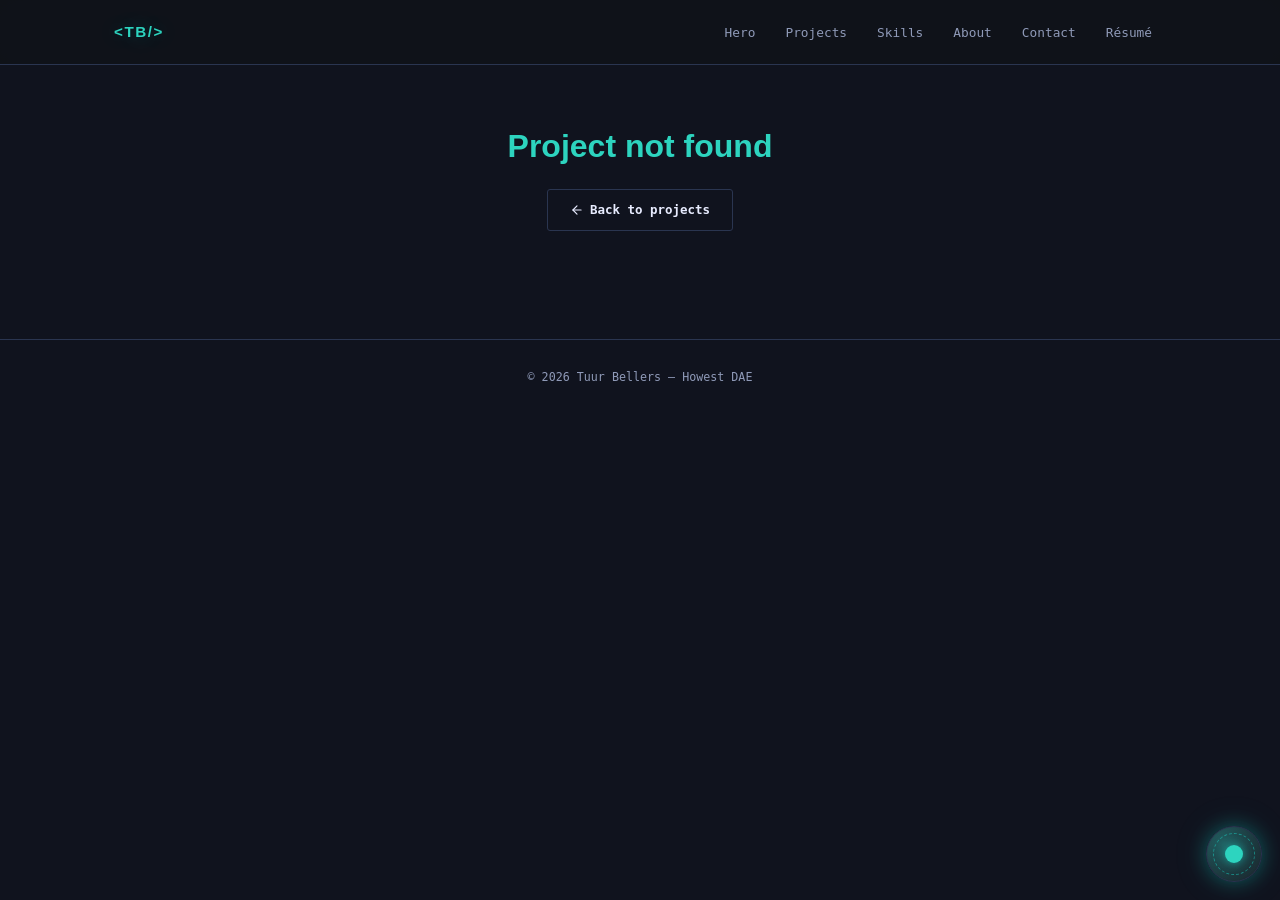
<file: project.html>
<!doctype html>
<html lang="en">
<head>
  <meta charset="utf-8"/>
  <meta name="viewport" content="width=device-width,initial-scale=1"/>
  <title>Project — Tuur Bellers</title>
  <link rel="stylesheet" href="styles.css"/>
</head>
<body>

<!-- TOPBAR -->
<header class="topbar">
  <div class="container navrow">
    <a class="brand" href="index.html">&lt;TB/&gt;</a>
    <ul class="nav-links" id="nav-links"></ul>
    <button class="hamburger" id="hamburger" aria-expanded="false" aria-label="Toggle menu">
      <span></span><span></span><span></span>
    </button>
  </div>
  <nav class="mobile-nav" id="mobile-nav"></nav>
</header>

<!-- PROJECT DETAIL — rendered by script.js from ?id= parameter -->
<main class="container" id="project-detail"></main>

<!-- FOOTER -->
<footer class="foot">
  <div class="container">
    <p>&copy; <span id="year"></span> Tuur Bellers &mdash; Howest DAE</p>
  </div>
</footer>

<script src="content.js"></script>
<script src="script.js"></script>
</body>
</html>
</file>
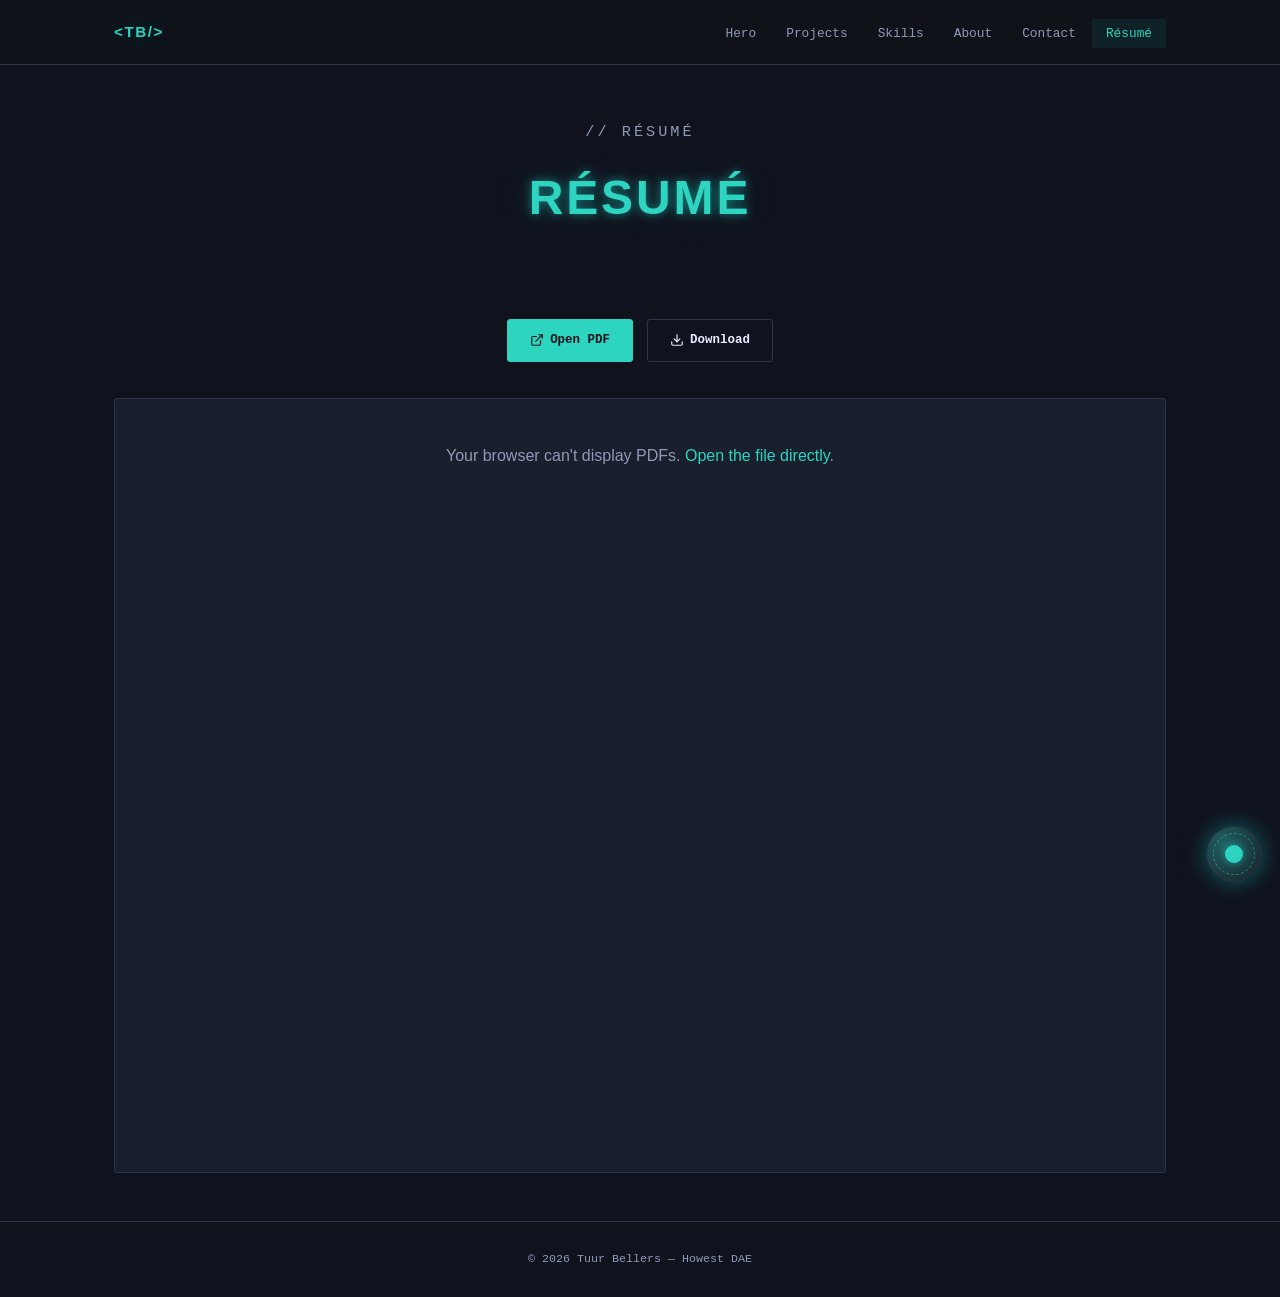
<file: resume.html>
<!doctype html>
<html lang="en">
<head>
  <meta charset="utf-8"/>
  <meta name="viewport" content="width=device-width,initial-scale=1"/>
  <title>Résumé — Tuur Bellers</title>
  <link rel="stylesheet" href="styles.css"/>
</head>
<body>

<!-- TOPBAR -->
<header class="topbar">
  <div class="container navrow">
    <a class="brand" href="index.html">&lt;TB/&gt;</a>
    <ul class="nav-links" id="nav-links"></ul>
    <button class="hamburger" id="hamburger" aria-expanded="false" aria-label="Toggle menu">
      <span></span><span></span><span></span>
    </button>
  </div>
  <nav class="mobile-nav" id="mobile-nav"></nav>
</header>

<main class="container">
  <div class="page-hero">
    <p class="hero-label h-in">// RÉSUMÉ</p>
    <h1 class="h-in2"><span class="neon">RÉSUMÉ</span></h1>
  </div>

  <div class="resume-actions h-in3">
    <a class="btn-primary" href="assets/resume.pdf" target="_blank">
      <svg viewBox="0 0 24 24" fill="none" stroke="currentColor" stroke-width="2" stroke-linecap="round" stroke-linejoin="round"><path d="M18 13v6a2 2 0 0 1-2 2H5a2 2 0 0 1-2-2V8a2 2 0 0 1 2-2h6"/><polyline points="15 3 21 3 21 9"/><line x1="10" y1="14" x2="21" y2="3"/></svg>
      Open PDF
    </a>
    <a class="btn-outline" href="assets/resume.pdf" download>
      <svg viewBox="0 0 24 24" fill="none" stroke="currentColor" stroke-width="2" stroke-linecap="round" stroke-linejoin="round"><path d="M21 15v4a2 2 0 0 1-2 2H5a2 2 0 0 1-2-2v-4"/><polyline points="7 10 12 15 17 10"/><line x1="12" y1="15" x2="12" y2="3"/></svg>
      Download
    </a>
  </div>

  <div class="resume-embed h-in4">
    <object data="assets/resume.pdf" type="application/pdf" width="100%" height="900">
      <p style="padding:40px;text-align:center;color:var(--muted);">
        Your browser can't display PDFs.
        <a href="assets/resume.pdf" target="_blank" style="color:var(--primary);">Open the file directly</a>.
      </p>
    </object>
  </div>
</main>

<!-- FOOTER -->
<footer class="foot">
  <div class="container">
    <p>&copy; <span id="year"></span> Tuur Bellers &mdash; Howest DAE</p>
  </div>
</footer>

<script src="content.js"></script>
<script src="script.js"></script>
</body>
</html>
</file>
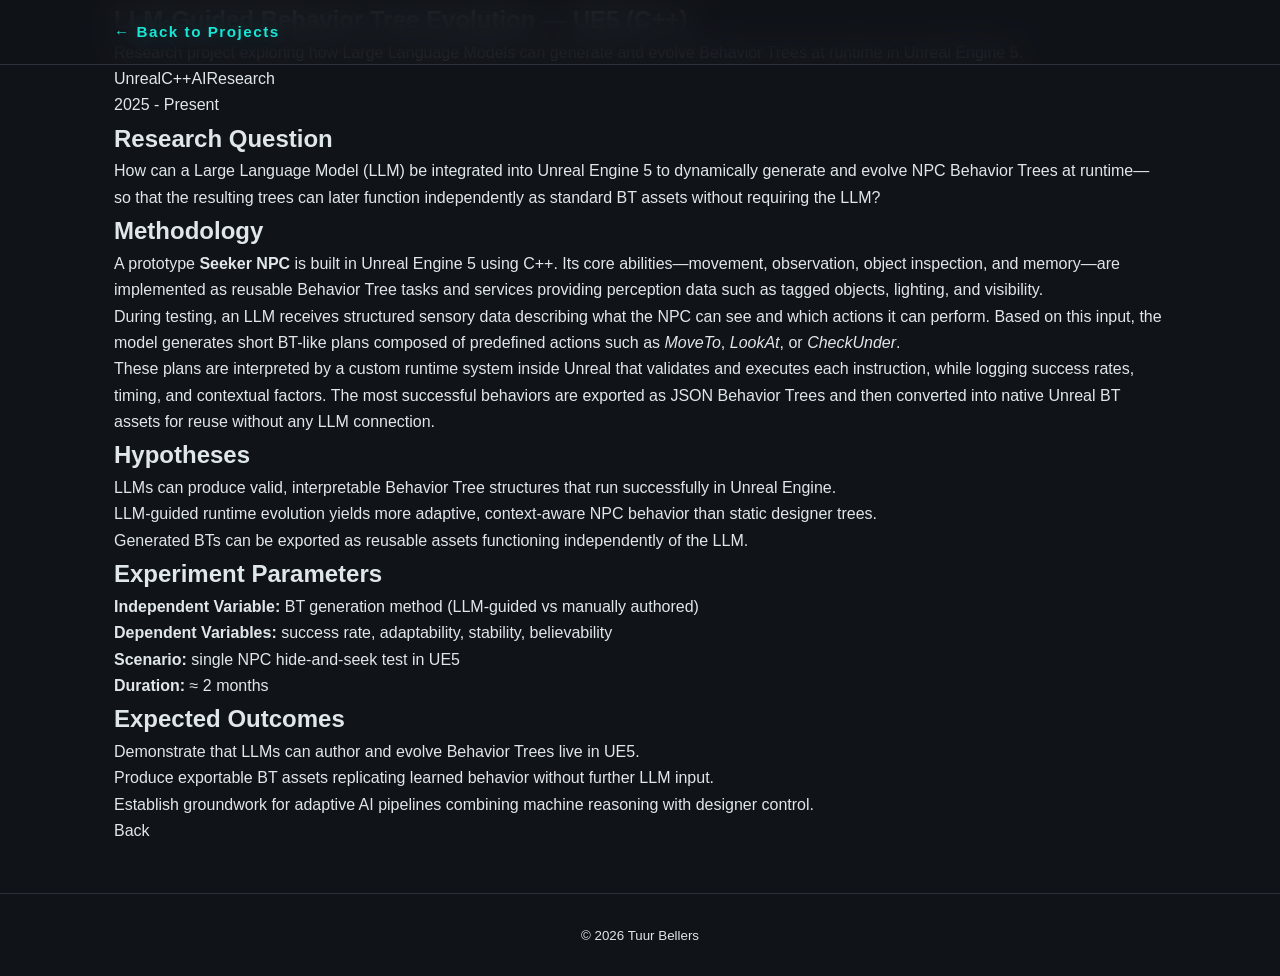
<file: projects-OBSULETE/llm-bt-evolution.html>
<!doctype html>
<html lang="en">
<head>
  <meta charset="utf-8"/>
  <meta name="viewport" content="width=device-width,initial-scale=1"/>
  <title>LLM-Guided Behavior Tree Evolution — Tuur Bellers</title>
  <link rel="stylesheet" href="../styles.css"/>
  <script defer src="../script.js"></script>
</head>
<body>
<header class="topbar">
  <div class="container navrow">
    <a class="brand" href="../projects.html">← Back to Projects</a>
  </div>
</header>

<main class="container">
  <section class="proj-hero">
    <div>
      <h1>LLM-Guided Behavior Tree Evolution — UE5 (C++)</h1>
      <p class="lede">Research project exploring how Large Language Models can generate and evolve Behavior Trees at runtime in Unreal Engine 5.</p>
      <div class="tags"><span>Unreal</span><span>C++</span><span>AI</span><span>Research</span></div>
      <p class="meta">2025 - Present</p>
    </div>
  </section>

  <section class="card">
    <h2>Research Question</h2>
    <p>
      How can a Large Language Model (LLM) be integrated into Unreal Engine 5 to dynamically generate and evolve NPC Behavior Trees at runtime—so that the resulting trees can later function independently as standard BT assets without requiring the LLM?
    </p>
  </section>

  <section class="card">
    <h2>Methodology</h2>
    <p>
      A prototype <strong>Seeker NPC</strong> is built in Unreal Engine 5 using C++. Its core abilities—movement, observation, object inspection, and memory—are implemented as reusable Behavior Tree tasks and services providing perception data such as tagged objects, lighting, and visibility.
    </p>
    <p>
      During testing, an LLM receives structured sensory data describing what the NPC can see and which actions it can perform. Based on this input, the model generates short BT-like plans composed of predefined actions such as <em>MoveTo</em>, <em>LookAt</em>, or <em>CheckUnder</em>.
    </p>
    <p>
      These plans are interpreted by a custom runtime system inside Unreal that validates and executes each instruction, while logging success rates, timing, and contextual factors. The most successful behaviors are exported as JSON Behavior Trees and then converted into native Unreal BT assets for reuse without any LLM connection.
    </p>
  </section>

  <section class="two-col">
    <div class="card">
      <h2>Hypotheses</h2>
      <ul class="tight">
        <li>LLMs can produce valid, interpretable Behavior Tree structures that run successfully in Unreal Engine.</li>
        <li>LLM-guided runtime evolution yields more adaptive, context-aware NPC behavior than static designer trees.</li>
        <li>Generated BTs can be exported as reusable assets functioning independently of the LLM.</li>
      </ul>
    </div>
    <div class="card">
      <h2>Experiment Parameters</h2>
      <ul class="tight">
        <li><strong>Independent Variable:</strong> BT generation method (LLM-guided vs manually authored)</li>
        <li><strong>Dependent Variables:</strong> success rate, adaptability, stability, believability</li>
        <li><strong>Scenario:</strong> single NPC hide-and-seek test in UE5</li>
        <li><strong>Duration:</strong> ≈ 2 months</li>
      </ul>
    </div>
  </section>

  <section class="card">
    <h2>Expected Outcomes</h2>
    <ul class="tight">
      <li>Demonstrate that LLMs can author and evolve Behavior Trees live in UE5.</li>
      <li>Produce exportable BT assets replicating learned behavior without further LLM input.</li>
      <li>Establish groundwork for adaptive AI pipelines combining machine reasoning with designer control.</li>
    </ul>
  </section>

  <div class="actions">
    <a class="btn ghost" href="../projects.html">Back</a>
  </div>
</main>

<footer class="foot">
  <div class="container">
    <small>&copy; <span id="y"></span> Tuur Bellers</small>
  </div>
</footer>
<script>document.getElementById('y').textContent = new Date().getFullYear()</script>
</body>
</html>
</file>
<file: styles.css>
/* ================================================================
   DESIGN TOKENS — change colors / glows / fonts here
   ================================================================ */
:root {
  --bg:       hsl(220, 20%, 8%);
  --card:     hsl(220, 18%, 12%);
  --sec:      hsl(220, 15%, 18%);
  --border:   hsl(220, 15%, 20%);
  --fg:       hsl(200, 20%, 90%);
  --muted:    hsl(200, 10%, 50%);
  --primary:  hsl(175, 80%, 50%);   /* teal neon  */
  --accent:   hsl(280, 70%, 60%);   /* purple     */

  --neon:     0 0 20px hsl(175 80% 50% / .3),  0 0 40px hsl(175 80% 50% / .1);
  --neon-str: 0 0 10px hsl(175 80% 50% / .5),  0 0 30px hsl(175 80% 50% / .2), 0 0 60px hsl(175 80% 50% / .1);
  --acc-glow: 0 0 20px hsl(280 70% 60% / .3),  0 0 40px hsl(280 70% 60% / .1);

  --font-display: 'Segoe UI Semibold', 'Trebuchet MS', 'Segoe UI', sans-serif;
  --font-mono:    'Cascadia Code', 'Consolas', 'Lucida Console', monospace;
  --font-body:    'Segoe UI', 'Verdana', 'Tahoma', sans-serif;
}

/* ================================================================
   RESET & BASE
   ================================================================ */
*, *::before, *::after { box-sizing: border-box; margin: 0; padding: 0; }
html  { scroll-behavior: smooth; }
body  { background: var(--bg); color: var(--fg); font-family: var(--font-body); line-height: 1.65; }
img   { max-width: 100%; display: block; }
a     { color: inherit; text-decoration: none; }
ul    { list-style: none; }
h1, h2, h3, h4 { font-family: var(--font-display); }

/* Scrollbar */
::-webkit-scrollbar       { width: 5px; }
::-webkit-scrollbar-track { background: var(--bg); }
::-webkit-scrollbar-thumb { background: hsl(175 80% 50% / .35); border-radius: 3px; }

/* Focus ring */
:focus-visible { outline: 2px solid var(--primary); outline-offset: 3px; border-radius: 3px; }

/* Container */
.container { max-width: 1100px; margin: 0 auto; padding: 0 24px; }

/* Grid background helper */
.grid-bg {
  background-image:
    linear-gradient(hsl(220 15% 20% / .3) 1px, transparent 1px),
    linear-gradient(90deg, hsl(220 15% 20% / .3) 1px, transparent 1px);
  background-size: 40px 40px;
}

/* ================================================================
   TOPBAR
   ================================================================ */
.topbar {
  position: fixed; top: 0; left: 0; right: 0; z-index: 50;
  background: hsl(220 20% 8% / .82);
  backdrop-filter: saturate(160%) blur(16px);
  border-bottom: 1px solid var(--border);
}
.navrow { display: flex; align-items: center; height: 64px; gap: 12px; }

.brand {
  font-family: var(--font-display);
  font-size: .95rem; font-weight: 700; letter-spacing: .1em;
  color: var(--primary); text-shadow: var(--neon);
}

/* Desktop nav */
.nav-links { margin-left: auto; display: flex; align-items: center; gap: 2px; }
.nav-links a {
  font-family: var(--font-mono); font-size: .8rem;
  color: var(--muted); padding: 7px 14px; border-radius: 3px;
  transition: color .15s, background .15s;
}
.nav-links a:hover,
.nav-links a.active { color: var(--primary); background: hsl(175 80% 50% / .07); }

/* Hamburger */
.hamburger {
  display: none; margin-left: auto;
  background: none; border: 1px solid var(--border); border-radius: 3px;
  padding: 7px 9px; cursor: pointer; color: var(--fg);
  flex-direction: column; gap: 5px;
}
.hamburger span { display: block; width: 20px; height: 2px; background: var(--fg); border-radius: 2px; transition: transform .2s, opacity .2s; }
.hamburger.open span:nth-child(1) { transform: rotate(45deg) translate(5px, 5px); }
.hamburger.open span:nth-child(2) { opacity: 0; }
.hamburger.open span:nth-child(3) { transform: rotate(-45deg) translate(5px, -5px); }

/* Mobile drawer */
.mobile-nav { display: none; border-top: 1px solid var(--border); background: hsl(220 20% 8% / .98); }
.mobile-nav.open { display: block; }
.mobile-nav a {
  display: block; padding: 15px 24px;
  font-family: var(--font-mono); font-size: .85rem;
  color: var(--muted); border-bottom: 1px solid var(--border);
  transition: color .15s, background .15s;
}
.mobile-nav a:last-child { border-bottom: none; }
.mobile-nav a:hover { color: var(--primary); background: hsl(175 80% 50% / .05); }

/* ================================================================
   HERO — full-viewport (home page)
   ================================================================ */
.hero {
  position: relative; min-height: 100vh;
  display: flex; align-items: center; justify-content: center;
  text-align: center; overflow: hidden;
  padding-top: 64px;                 /* clear topbar */
}
.hero-gradient {
  pointer-events: none; position: absolute; inset: 0; z-index: 1;
  background: linear-gradient(to bottom, var(--bg) 0%, transparent 18%, transparent 82%, var(--bg) 100%);
}
.hero-orb {
  pointer-events: none; position: absolute; z-index: 0;
  left: 50%; top: 50%; width: 700px; height: 700px;
  transform: translate(-50%, -50%);
  border-radius: 50%;
  background: hsl(175 80% 50% / .04);
  filter: blur(90px);
}
.hero-orb2 {
  pointer-events: none; position: absolute; z-index: 0;
  right: 10%; top: 20%; width: 300px; height: 300px;
  border-radius: 50%;
  background: hsl(280 70% 60% / .04);
  filter: blur(60px);
}
.hero-content { position: relative; z-index: 2; padding: 0 24px; }

.hero-label {
  font-family: var(--font-mono); font-size: .78rem;
  letter-spacing: .2em; color: var(--primary);
  margin-bottom: 20px;
}
.hero-name {
  font-size: clamp(48px, 11vw, 108px);
  font-weight: 900; line-height: 1; letter-spacing: -.02em;
  margin-bottom: 22px;
}
.hero-name .neon {
  color: var(--primary);
  text-shadow: var(--neon-str);
}

/* Animated role cycling */
.hero-roles {
  font-family: var(--font-mono); font-size: clamp(.85rem, 2vw, 1.1rem);
  color: var(--accent); min-height: 1.6em; margin-bottom: 12px;
  letter-spacing: .04em;
}
.hero-roles .cursor {
  display: inline-block; width: 2px; height: 1.1em;
  background: var(--accent); margin-left: 2px;
  vertical-align: text-bottom;
  animation: blink .7s step-end infinite;
}
@keyframes blink { 50% { opacity: 0; } }

.hero-bio {
  font-size: 1rem; color: var(--muted); line-height: 1.75;
  max-width: 52ch; margin: 0 auto 38px;
}

/* CTA buttons */
.hero-cta { display: flex; align-items: center; justify-content: center; gap: 14px; flex-wrap: wrap; margin-bottom: 32px; }
.btn-cta {
  font-family: var(--font-mono); font-size: .82rem; font-weight: 600;
  padding: 12px 28px; border-radius: 3px; border: 1px solid var(--border);
  background: transparent; color: var(--fg);
  transition: border-color .2s, color .2s, box-shadow .2s, background .2s;
  cursor: pointer;
}
.btn-cta:hover { border-color: var(--primary); color: var(--primary); box-shadow: var(--neon); }
.btn-cta.primary { background: var(--primary); border-color: var(--primary); color: var(--bg); font-weight: 700; }
.btn-cta.primary:hover { box-shadow: var(--neon-str); background: hsl(175 80% 55%); }

/* Social icon row */
.hero-social { display: flex; align-items: center; justify-content: center; gap: 12px; flex-wrap: wrap; }
.s-btn {
  display: flex; align-items: center; justify-content: center;
  width: 50px; height: 50px;
  border: 1px solid var(--border); border-radius: 3px;
  background: var(--card); color: var(--muted);
  transition: border-color .2s, color .2s, box-shadow .2s;
}
.s-btn:hover { border-color: var(--primary); color: var(--primary); box-shadow: var(--neon); }
.s-btn svg { width: 20px; height: 20px; }

.scroll-hint {
  position: absolute; bottom: 36px; left: 50%; transform: translateX(-50%);
  font-family: var(--font-mono); font-size: .68rem; color: var(--muted);
  z-index: 2; animation: bounce 2.2s ease-in-out infinite;
}
@keyframes bounce {
  0%,100% { transform: translateX(-50%) translateY(0); }
  50%     { transform: translateX(-50%) translateY(9px); }
}

/* ================================================================
   PAGE HERO — short banner for inner pages (about, projects, etc.)
   ================================================================ */
.page-hero {
  padding: 120px 0 48px;
  text-align: center;
}
.page-hero .hero-label {
  margin-bottom: 12px;
}
.page-hero h1 {
  font-size: clamp(28px, 5vw, 48px);
  font-weight: 800; letter-spacing: .06em;
  margin-bottom: 10px;
}
.page-hero h1 .neon { color: var(--primary); text-shadow: var(--neon-str); }
.page-hero p {
  font-size: .95rem; color: var(--muted); line-height: 1.7;
  max-width: 54ch; margin: 0 auto;
}

/* ================================================================
   SECTIONS SHARED
   ================================================================ */
.section { padding: 96px 0; border-top: 1px solid var(--border); }
.builder-section {
  position: relative;
}
.builder-container-wide {
  max-width: 1320px;
}
.builder-container-full {
  width: 100%;
  padding: 0 24px;
}
.builder-pad-compact { padding-top: 56px; padding-bottom: 56px; }
.builder-pad-normal { padding-top: 96px; padding-bottom: 96px; }
.builder-pad-large { padding-top: 132px; padding-bottom: 132px; }
.builder-align-center { text-align: center; }
.builder-align-center .filter-row,
.builder-align-center .hero-cta,
.builder-align-center .hero-social {
  justify-content: center;
}
.builder-align-right { text-align: right; }
.builder-align-right .filter-row,
.builder-align-right .hero-cta,
.builder-align-right .hero-social {
  justify-content: flex-end;
}
.builder-bg-card {
  background: linear-gradient(180deg, hsl(220 20% 14% / .55), transparent);
}
.builder-bg-accent {
  background:
    radial-gradient(circle at 18% 18%, hsl(175 80% 50% / .14), transparent 34%),
    radial-gradient(circle at 86% 30%, hsl(265 90% 70% / .13), transparent 30%);
}
.builder-bg-grid {
  background-image:
    linear-gradient(to right, hsl(200 20% 60% / .06) 1px, transparent 1px),
    linear-gradient(to bottom, hsl(200 20% 60% / .06) 1px, transparent 1px);
  background-size: 44px 44px;
}

.sec-num {
  font-family: var(--font-mono); font-size: .75rem;
  color: var(--primary); margin-bottom: 8px; letter-spacing: .04em;
}
.sec-title {
  font-size: clamp(24px, 4vw, 38px);
  font-weight: 700; letter-spacing: .08em; margin-bottom: 40px;
}

/* ================================================================
   PROJECTS — card grid + filter bar
   ================================================================ */
.filter-row { display: flex; gap: 8px; flex-wrap: wrap; margin-bottom: 28px; }
.f-btn {
  font-family: var(--font-mono); font-size: .72rem;
  padding: 5px 14px; border: 1px solid var(--border); border-radius: 2px;
  background: none; color: var(--muted); cursor: pointer;
  transition: all .15s;
}
.f-btn:hover { color: var(--fg); border-color: hsl(200 10% 50% / .5); }
.f-btn.active { background: var(--primary); border-color: var(--primary); color: var(--bg); font-weight: 700; }

.proj-grid {
  display: grid; gap: 14px;
  grid-template-columns: repeat(auto-fill, minmax(300px, 1fr));
}
.proj-card {
  background: var(--card); border: 1px solid var(--border); border-radius: 3px;
  overflow: hidden; display: flex; flex-direction: column;
  transition: border-color .2s, box-shadow .2s, transform .25s;
}
.proj-card:hover {
  border-color: hsl(175 80% 50% / .45);
  box-shadow: var(--neon); transform: translateY(-4px);
}

.proj-thumb {
  aspect-ratio: 16/9; position: relative;
  background: var(--sec); overflow: hidden;
}
.proj-thumb img { width: 100%; height: 100%; object-fit: cover; transition: transform .35s; }
.proj-card:hover .proj-thumb img { transform: scale(1.06); }
.proj-thumb-ph {
  position: absolute; inset: 0;
  display: flex; align-items: center; justify-content: center;
}
.proj-thumb-ph span {
  font-family: var(--font-display); font-size: 1.1rem; font-weight: 700;
  color: hsl(200 10% 50% / .22);
}
.proj-thumb-fade {
  position: absolute; inset: 0;
  background: linear-gradient(to top, var(--card) 0%, transparent 60%);
}

.proj-body { padding: 18px 20px; display: flex; flex-direction: column; flex: 1; }
.proj-title { font-family: var(--font-display); font-size: .9rem; font-weight: 700; letter-spacing: .04em; margin-bottom: 3px; }
.proj-sub   { font-family: var(--font-mono); font-size: .73rem; color: var(--muted); margin-bottom: 10px; }
.proj-desc  { font-size: .86rem; color: var(--muted); line-height: 1.65; flex: 1; margin-bottom: 14px; }

.proj-tags { display: flex; gap: 5px; flex-wrap: wrap; margin-bottom: 14px; }
.p-tag {
  font-family: var(--font-mono); font-size: .68rem;
  padding: 3px 8px; border: 1px solid var(--border);
  border-radius: 2px; background: var(--sec); color: var(--primary);
}
.p-tag-done    { color: var(--primary); background: hsl(175 80% 50% / .1); border-color: hsl(175 80% 50% / .3); }
.p-tag-ongoing { color: var(--accent);  background: hsl(280 70% 60% / .1); border-color: hsl(280 70% 60% / .3); }

.proj-links { display: flex; gap: 16px; }
.p-link {
  display: flex; align-items: center; gap: 5px;
  font-family: var(--font-mono); font-size: .73rem;
  color: var(--muted); transition: color .15s;
}
.p-link:hover { color: var(--primary); }
.p-link svg { width: 13px; height: 13px; flex-shrink: 0; }

/* ================================================================
   SKILLS — score cards
   ================================================================ */
.skills-grid {
  display: grid; gap: 14px;
  grid-template-columns: repeat(auto-fill, minmax(260px, 1fr));
}
.sk-card {
  background: var(--card); border: 1px solid var(--border);
  border-radius: 3px; padding: 22px;
}
.sk-cat {
  font-family: var(--font-display); font-size: .72rem; font-weight: 700;
  letter-spacing: .1em; color: var(--primary); margin-bottom: 18px;
}
.sk-item { margin-bottom: 14px; }
.sk-item:last-child { margin-bottom: 0; }
.sk-row { display: flex; justify-content: space-between; margin-bottom: 5px; }
.sk-name { font-family: var(--font-mono); font-size: .76rem; color: var(--fg); }
.sk-pct  { font-family: var(--font-mono); font-size: .76rem; color: var(--muted); }
.sk-scale {
  display: grid;
  grid-template-columns: repeat(5, 1fr);
  gap: 5px;
}
.sk-dot {
  height: 7px;
  border-radius: 999px;
  background: var(--sec);
  border: 1px solid var(--border);
  transition: transform .2s ease, box-shadow .2s ease, background .2s ease;
}
.sk-dot.active {
  background: var(--primary);
  border-color: hsl(175 80% 50% / .4);
  box-shadow: var(--neon);
}
.sk-dot.half {
  background: linear-gradient(90deg, var(--primary) 50%, var(--sec) 50%);
  border-color: hsl(175 80% 50% / .35);
}
.sk-item:hover .sk-dot.active,
.sk-item:hover .sk-dot.half {
  transform: translateY(-1px);
}

/* ================================================================
   ABOUT — two-column bio + education
   ================================================================ */
.about-grid { display: grid; gap: 20px; grid-template-columns: 1fr 1fr; }
.ab-card {
  background: var(--card); border: 1px solid var(--border);
  border-radius: 3px; padding: 28px;
}
.ab-card p { font-size: .88rem; color: var(--muted); line-height: 1.8; margin-bottom: 14px; }
.ab-card p:last-child { margin-bottom: 0; }

.edu-head {
  font-family: var(--font-display); font-size: .7rem; font-weight: 700;
  letter-spacing: .1em; color: var(--primary); margin-bottom: 16px;
}
.edu-item {
  background: var(--sec); border: 1px solid var(--border);
  border-radius: 3px; padding: 16px 18px; margin-bottom: 10px;
}
.edu-item:last-child { margin-bottom: 0; }
.edu-deg {
  display: flex; align-items: center; gap: 7px;
  font-family: var(--font-display); font-size: .76rem; font-weight: 700;
  color: var(--primary); margin-bottom: 3px;
}
.edu-deg svg { width: 13px; height: 13px; flex-shrink: 0; }
.edu-school { font-size: .86rem; color: var(--fg); margin-bottom: 5px; }
.edu-year {
  display: flex; align-items: center; gap: 5px;
  font-family: var(--font-mono); font-size: .7rem; color: var(--muted); margin-bottom: 8px;
}
.edu-year svg { width: 10px; height: 10px; }
.edu-detail { font-size: .82rem; color: var(--muted); line-height: 1.6; }

/* Highlights list (about page) */
.highlights-list {
  list-style: none; padding: 0;
}
.highlights-list li {
  font-size: .86rem; color: var(--muted); line-height: 1.7;
  padding: 8px 0; border-bottom: 1px solid var(--border);
  display: flex; align-items: center; gap: 10px;
}
.highlights-list li:last-child { border-bottom: none; }
.highlights-list li::before {
  content: "▹"; color: var(--primary);
  font-size: .9rem; flex-shrink: 0;
}

/* ================================================================
   CONTACT
   ================================================================ */
.contact-header { text-align: center; margin-bottom: 48px; }
.contact-header .sec-num,
.contact-header .sec-title { text-align: center; }
.contact-sub {
  font-size: .92rem; color: var(--muted);
  max-width: 48ch; margin: -28px auto 0; line-height: 1.7;
}

.contact-list { display: flex; flex-direction: column; gap: 10px; max-width: 580px; margin: 0 auto; }
.c-link {
  display: flex; align-items: center; gap: 16px;
  background: var(--card); border: 1px solid var(--border);
  border-radius: 3px; padding: 16px 20px;
  transition: border-color .2s, box-shadow .2s;
}
.c-link:hover { border-color: hsl(175 80% 50% / .45); box-shadow: var(--neon); }
.c-icon {
  display: flex; align-items: center; justify-content: center;
  width: 42px; height: 42px; flex-shrink: 0;
  background: var(--sec); border-radius: 3px;
  color: var(--muted); transition: color .2s;
}
.c-link:hover .c-icon { color: var(--primary); }
.c-icon svg { width: 18px; height: 18px; }
.c-label  { font-family: var(--font-display); font-size: .78rem; font-weight: 700; letter-spacing: .05em; color: var(--fg); }
.c-handle { font-family: var(--font-mono); font-size: .73rem; color: var(--muted); margin-top: 2px; }

/* Optional extras */
.availability-banner {
  border-top: 1px solid var(--border);
  border-bottom: 1px solid var(--border);
  background: hsl(175 80% 50% / .06);
}
.availability-inner {
  display: flex;
  align-items: center;
  justify-content: space-between;
  gap: 16px;
  padding-top: 18px;
  padding-bottom: 18px;
}
.availability-inner p {
  color: var(--fg);
  font-family: var(--font-mono);
  font-size: .82rem;
}
.recruiter-card,
.timeline-item,
.testimonial-card {
  background: var(--card);
  border: 1px solid var(--border);
  border-radius: 3px;
  padding: 22px;
}
.recruiter-card p,
.timeline-item p,
.testimonial-card p {
  color: var(--muted);
  line-height: 1.75;
  font-size: .88rem;
}
.recruiter-card ul {
  display: grid;
  gap: 8px;
  margin: 18px 0;
}
.recruiter-card li {
  color: var(--muted);
  padding-left: 16px;
  position: relative;
}
.recruiter-card li::before {
  content: "▹";
  position: absolute;
  left: 0;
  color: var(--primary);
}
.timeline-list {
  display: grid;
  gap: 12px;
}
.timeline-date {
  font-family: var(--font-mono);
  color: var(--primary) !important;
  font-size: .72rem !important;
  margin-bottom: 5px;
}
.timeline-item h3 {
  color: var(--fg);
  font-size: .9rem;
  margin-bottom: 6px;
}
.testimonial-grid {
  display: grid;
  gap: 14px;
  grid-template-columns: repeat(auto-fit, minmax(260px, 1fr));
}
.testimonial-card p {
  color: var(--fg);
  margin-bottom: 12px;
}
.testimonial-card footer {
  color: var(--primary);
  font-family: var(--font-mono);
  font-size: .72rem;
}

/* Custom pages */
.custom-page-content {
  display: grid;
  gap: 12px;
}
.custom-page-content-grid {
  grid-template-columns: repeat(auto-fit, minmax(240px, 1fr));
}
.custom-page-content-stack {
  grid-template-columns: 1fr;
}
.builder-block-grid {
  display: grid;
  grid-template-columns: repeat(auto-fit, minmax(240px, 1fr));
  gap: 12px;
  margin-top: 28px;
}
.builder-block-stack {
  grid-template-columns: minmax(0, 1fr);
}
.builder-block-split {
  grid-template-columns: minmax(0, 1.1fr) minmax(260px, .9fr);
  align-items: stretch;
}
.builder-block-rail {
  display: flex;
  overflow-x: auto;
  padding-bottom: 8px;
  scroll-snap-type: x mandatory;
}
.builder-block-rail > * {
  flex: 0 0 min(360px, 82vw);
  scroll-snap-align: start;
}
.hero-content .builder-block-grid {
  max-width: 920px;
  margin: 34px auto 0;
  text-align: left;
}
.builder-surface-plain .custom-block {
  background: transparent;
  border-color: transparent;
  padding: 8px 0;
}
.builder-surface-glass .custom-block {
  background: hsl(220 28% 18% / .62);
  border-color: hsl(175 80% 50% / .22);
  box-shadow: 0 18px 50px hsl(220 50% 2% / .26);
  backdrop-filter: blur(10px);
}
.builder-surface-outline .custom-block {
  background: transparent;
  border-color: hsl(175 80% 50% / .28);
}
.custom-block {
  background: var(--card);
  border: 1px solid var(--border);
  border-radius: 3px;
  padding: 20px;
}
.custom-block h3 {
  font-family: var(--font-display);
  font-size: .76rem;
  font-weight: 700;
  letter-spacing: .08em;
  color: var(--primary);
  margin-bottom: 10px;
}
.custom-block p {
  color: var(--muted);
  font-size: .86rem;
  line-height: 1.75;
  margin-bottom: 10px;
}
.custom-block p:last-child { margin-bottom: 0; }
.custom-quote {
  border-color: hsl(175 80% 50% / .28);
}
.custom-quote p {
  color: var(--fg);
  font-size: .95rem;
}
.custom-quote footer {
  font-family: var(--font-mono);
  font-size: .72rem;
  color: var(--primary);
  margin-top: 12px;
}
.custom-media img,
.custom-media video {
  display: block;
  width: 100%;
  border-radius: 3px;
  border: 1px solid var(--border);
  background: var(--sec);
  margin: 8px 0 10px;
}
.custom-divider {
  grid-column: 1 / -1;
  display: flex;
  align-items: center;
  gap: 12px;
  color: var(--muted);
  font-family: var(--font-mono);
  font-size: .72rem;
  letter-spacing: .08em;
  text-transform: uppercase;
}
.custom-divider::before,
.custom-divider::after {
  content: "";
  height: 1px;
  flex: 1;
  background: var(--border);
}
.custom-bullet-list li {
  color: var(--muted);
  font-size: .84rem;
  line-height: 1.7;
  padding: 3px 0 3px 14px;
  position: relative;
}
.custom-bullet-list li::before {
  content: "▹";
  color: var(--primary);
  position: absolute;
  left: 0;
}
.custom-block-cta {
  border-color: hsl(175 80% 50% / .35);
  box-shadow: var(--neon);
}
.custom-stats {
  display: grid;
  grid-template-columns: repeat(auto-fit, minmax(120px, 1fr));
  gap: 8px;
}
.custom-stat {
  background: var(--sec);
  border: 1px solid var(--border);
  border-radius: 3px;
  padding: 12px;
}
.custom-stat-value {
  font-family: var(--font-display);
  color: var(--primary);
  font-size: 1.1rem;
  line-height: 1.2;
}
.custom-stat-label {
  color: var(--muted);
  font-size: .7rem;
  font-family: var(--font-mono);
}

/* ================================================================
   RESUME
   ================================================================ */
.resume-actions {
  display: flex; gap: 14px; justify-content: center; margin: 24px 0 36px;
}
.resume-embed {
  background: var(--card); border: 1px solid var(--border); border-radius: 3px;
  padding: 4px; overflow: hidden;
}
.resume-embed object,
.resume-embed iframe {
  width: 100%; height: 85vh; display: block; border: none; border-radius: 2px;
}

/* ================================================================
   PROJECT DETAIL PAGE
   ================================================================ */
.detail-back {
  display: inline-flex; align-items: center; gap: 6px;
  font-family: var(--font-mono); font-size: .78rem;
  color: var(--muted); padding: 8px 0; margin-bottom: 8px;
  transition: color .15s;
}
.detail-back:hover { color: var(--primary); }
.detail-back svg { width: 14px; height: 14px; }

.detail-hero {
  display: grid; grid-template-columns: 1.3fr .7fr; gap: 24px;
  padding-top: 96px; margin-bottom: 40px;
}
.detail-hero--no-media {
  grid-template-columns: 1fr;
}
.detail-media {
  background: var(--card); border: 1px solid var(--border); border-radius: 3px;
  overflow: hidden;
}
.detail-media img { width: 100%; height: 100%; object-fit: cover; }
.detail-info h1 {
  font-size: clamp(22px, 3.5vw, 36px); font-weight: 800;
  letter-spacing: .04em; margin-bottom: 10px;
}
.detail-lede {
  font-size: .92rem; color: var(--muted); line-height: 1.75; margin-bottom: 14px;
}
.detail-meta {
  font-family: var(--font-mono); font-size: .75rem;
  color: var(--muted); margin-bottom: 10px;
}
.detail-tags { display: flex; gap: 5px; flex-wrap: wrap; }

/* Demo video */
.detail-video {
  background: var(--card); border: 1px solid var(--border); border-radius: 3px;
  padding: 20px; margin-bottom: 24px;
}
.detail-video h2 {
  font-size: .85rem; font-weight: 700; letter-spacing: .08em;
  color: var(--primary); margin-bottom: 14px;
}
.detail-video video {
  width: 100%; border-radius: 2px; display: block;
}

/* Sections: two-col and single */
.detail-sections { display: flex; flex-direction: column; gap: 18px; margin-bottom: 32px; }
.detail-two-col { display: grid; grid-template-columns: 1fr 1fr; gap: 18px; }

.detail-card {
  background: var(--card); border: 1px solid var(--border); border-radius: 3px;
  padding: 22px;
}
.detail-card h2 {
  font-size: .78rem; font-weight: 700; letter-spacing: .08em;
  color: var(--primary); margin-bottom: 14px;
}
.detail-card p {
  font-size: .86rem; color: var(--muted); line-height: 1.75;
}
.detail-card ul {
  list-style: none; padding: 0;
}
.detail-card li {
  font-size: .84rem; color: var(--muted); line-height: 1.7;
  padding: 4px 0; padding-left: 16px; position: relative;
}
.detail-card li::before {
  content: "▹"; color: var(--primary); position: absolute; left: 0;
}

/* Detail bottom links */
.detail-links {
  display: flex; gap: 14px; flex-wrap: wrap; margin-bottom: 64px;
}

/* ================================================================
   SHARED BUTTONS
   ================================================================ */
.btn-outline {
  font-family: var(--font-mono); font-size: .78rem; font-weight: 600;
  display: inline-flex; align-items: center; gap: 6px;
  padding: 10px 22px; border: 1px solid var(--border); border-radius: 3px;
  background: transparent; color: var(--fg);
  transition: border-color .2s, color .2s, box-shadow .2s;
  cursor: pointer;
}
.btn-outline:hover { border-color: var(--primary); color: var(--primary); box-shadow: var(--neon); }
.btn-outline svg { width: 14px; height: 14px; }

.btn-primary {
  font-family: var(--font-mono); font-size: .78rem; font-weight: 700;
  display: inline-flex; align-items: center; gap: 6px;
  padding: 10px 22px; border: 1px solid var(--primary); border-radius: 3px;
  background: var(--primary); color: var(--bg);
  transition: box-shadow .2s, background .2s;
  cursor: pointer;
}
.btn-primary:hover { box-shadow: var(--neon-str); background: hsl(175 80% 55%); }
.btn-primary svg { width: 14px; height: 14px; }

/* ================================================================
   FOOTER
   ================================================================ */
.foot { border-top: 1px solid var(--border); padding: 28px 0; text-align: center; margin-top: 48px; }
.foot p { font-family: var(--font-mono); font-size: .73rem; color: var(--muted); }

/* ================================================================
   FLOATING AI ASSISTANT
   ================================================================ */
.ai-assistant {
  position: fixed;
  right: 18px;
  bottom: 18px;
  z-index: 80;
  display: flex;
  flex-direction: column;
  align-items: flex-end;
  gap: 10px;
}
.ai-orb {
  width: 56px;
  height: 56px;
  border-radius: 50%;
  border: 1px solid var(--border);
  background: radial-gradient(circle at 30% 30%, hsl(175 80% 60% / .35), hsl(220 18% 13% / .95));
  box-shadow: var(--neon);
  display: grid;
  place-items: center;
  cursor: pointer;
  position: relative;
  animation: aiFloat 3s ease-in-out infinite;
}
.ai-core {
  width: 18px;
  height: 18px;
  border-radius: 50%;
  background: var(--primary);
  box-shadow: var(--neon-str);
}
.ai-ring {
  position: absolute;
  inset: 6px;
  border: 1px dashed hsl(175 80% 50% / .45);
  border-radius: 50%;
  animation: aiSpin 8s linear infinite;
}
.ai-panel {
  width: min(340px, calc(100vw - 24px));
  max-height: min(460px, calc(100vh - 120px));
  background: var(--card);
  border: 1px solid var(--border);
  border-radius: 8px;
  overflow: hidden;
  display: none;
  flex-direction: column;
}
.ai-assistant.open .ai-panel { display: flex; }
.ai-head {
  display: flex;
  align-items: center;
  justify-content: space-between;
  padding: 10px 12px;
  border-bottom: 1px solid var(--border);
  font-family: var(--font-display);
  font-size: .78rem;
  color: var(--primary);
}
.ai-mode {
  padding: 6px 12px;
  border-bottom: 1px solid var(--border);
  color: var(--muted);
  font-family: var(--font-mono);
  font-size: .66rem;
}
.ai-close {
  background: none;
  border: none;
  color: var(--muted);
  font-size: 20px;
  line-height: 1;
  cursor: pointer;
}
.ai-log {
  padding: 10px;
  overflow: auto;
  display: flex;
  flex-direction: column;
  gap: 8px;
  background: hsl(220 20% 8% / .5);
}
.ai-msg {
  font-size: .78rem;
  line-height: 1.5;
  padding: 8px 10px;
  border-radius: 8px;
  border: 1px solid var(--border);
}
.ai-msg.bot {
  background: var(--sec);
  color: var(--fg);
  align-self: flex-start;
}
.ai-msg.me {
  background: hsl(175 80% 50% / .1);
  color: var(--primary);
  border-color: hsl(175 80% 50% / .35);
  align-self: flex-end;
}
.ai-input-row {
  display: flex;
  gap: 8px;
  padding: 10px;
  border-top: 1px solid var(--border);
}
.ai-input-row input {
  flex: 1;
  border: 1px solid var(--border);
  border-radius: 5px;
  background: var(--bg);
  color: var(--fg);
  padding: 8px;
  font-size: .78rem;
}
.ai-input-row button {
  border: 1px solid var(--primary);
  border-radius: 5px;
  background: var(--primary);
  color: var(--bg);
  font-family: var(--font-mono);
  font-size: .72rem;
  font-weight: 700;
  padding: 8px 10px;
  cursor: pointer;
}
.ai-foot-note {
  color: var(--muted);
  font-size: .65rem;
  font-family: var(--font-mono);
  padding: 0 10px 10px;
}
@keyframes aiFloat {
  0%, 100% { transform: translateY(0); }
  50% { transform: translateY(-6px); }
}
@keyframes aiSpin {
  from { transform: rotate(0deg); }
  to { transform: rotate(360deg); }
}

/* ================================================================
   SCROLL ANIMATIONS
   ================================================================ */
.anim       { opacity: 0; transform: translateY(28px);  transition: opacity .6s ease, transform .6s ease; }
.anim-left  { opacity: 0; transform: translateX(-28px); transition: opacity .6s ease, transform .6s ease; }
.anim-right { opacity: 0; transform: translateX(28px);  transition: opacity .6s ease, transform .6s ease; }
.anim.in, .anim-left.in, .anim-right.in { opacity: 1; transform: none; }
.d1 { transition-delay: .08s; } .d2 { transition-delay: .16s; }
.d3 { transition-delay: .24s; } .d4 { transition-delay: .32s; }

/* Hero entrance */
.h-in  { animation: hIn .8s      ease both; }
.h-in2 { animation: hIn .8s .28s ease both; }
.h-in3 { animation: hIn .8s .56s ease both; }
.h-in4 { animation: hIn .8s .84s ease both; }
@keyframes hIn { from { opacity:0; transform:translateY(28px); } to { opacity:1; transform:none; } }

/* ================================================================
   RESPONSIVE
   ================================================================ */
@media (max-width: 900px) {
  .detail-hero { grid-template-columns: 1fr; }
  .detail-two-col { grid-template-columns: 1fr; }
}
@media (max-width: 640px) {
  .nav-links  { display: none; }
  .hamburger  { display: flex; }
  .about-grid { grid-template-columns: 1fr; }
}
@media (max-width: 420px) {
  .hero-name { font-size: 46px; }
  .section { padding: 64px 0; }
}
@media (max-width: 760px) {
  .builder-block-split {
    grid-template-columns: 1fr;
  }
}
</file>
